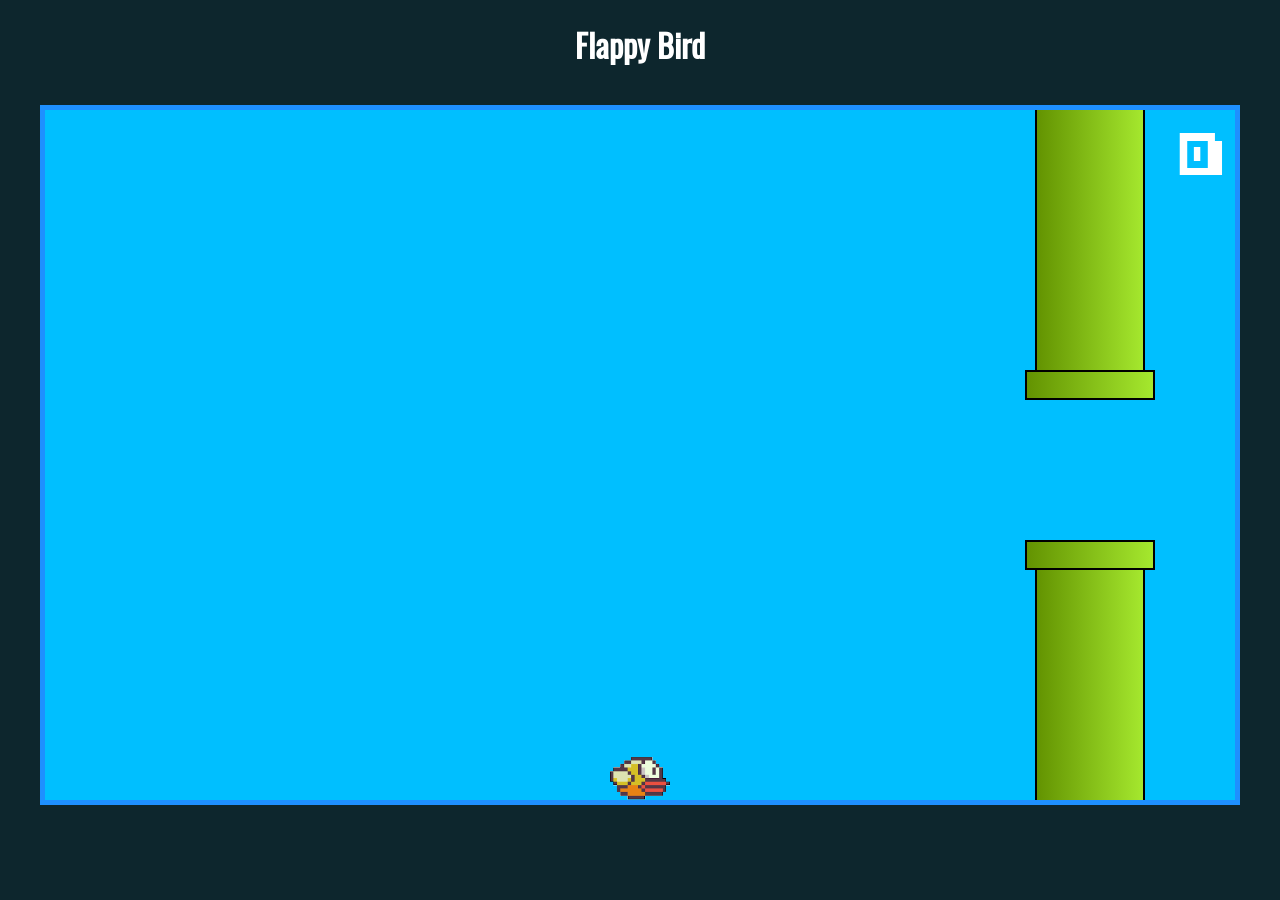
<file: index.html>
<!DOCTYPE html>
<html>
  <head>
    <meta charset="UTF-8" />
    <title>Flappy Bird</title>
    <link rel="stylesheet" href="flappy/css/estilo.css" />
    <link rel="stylesheet" href="flappy/css/flappy.css" />
  </head>

  <body class="conteudo">
    <h1>Flappy Bird</h1>
    <div div-flappy></div>
    <script src="flappy/js/flappy.js"></script>
  </body>
</html>
</file>
<file: flappy/css/estilo.css>
@font-face {
    font-family: 'Oswald';
    src: url('../fonts/Oswald-Regular.ttf') format('truetype');
}

* {
    font-family: 'Oswald', sans-serif;
}

html {
    height: 100%;
}

body {
    margin: 0;
    background-color: #0D262D;
    color: #fff;
    height: 100%;
}

.conteudo {
    display: flex;
    flex-direction: column;
    align-items: center;
    min-height: 100%;
}

.exercicio div {
    font-size: 3em;
    border: solid 5px #fff;
    padding: 20px 40px;
    margin: 10px;
}

.exercicio div:nth-of-type(1) {
    background-color: darkgoldenrod;
}

.exercicio div:nth-of-type(2) {
    background-color: crimson;
}

.exercicio div:nth-of-type(3) {
    background-color: darkcyan;
}

.exercicio div:nth-of-type(4) {
    background-color: darkorchid;
}

.exercicio .destaque {
    border: solid 10px greenyellow;
    color: greenyellow;
    font-weight: bold;
}
</file>
<file: flappy/css/flappy.css>
* {
    box-sizing: border-box;
}

@font-face {
    font-family: 'Pixel';
    src: url('../fonts/Pixel.ttf');
}

[div-flappy] {
    position: relative;
    border: 5px solid #1e90ff;
    height: 700px;
    width: 1200px;
    margin: 15px;
    background-color: #00bfff;
    overflow: hidden;
}

.passaro {
    position: absolute;
    width: 60px;
    left: calc(50% - 30px);
}

.par-de-barreiras {
    position: absolute;
    top: 0;
    height: 100%;
    display: flex;
    flex-direction: column;
    justify-content: space-between;
}

.barreira {
    display: flex;
    flex-direction: column;
    align-items: center;
}

.barreira .borda {
    height: 30px;
    width: 130px;
    background: linear-gradient(90deg, #639301,#a5e82e);
    border: 2px solid #000;
}

.barreira .corpo {
    height: 150px;
    width: 110px;
    background: linear-gradient(90deg, #639301,#a5e82e);
    border-left: 2px solid #000;
    border-right: 2px solid #000;
}

.progresso {
    position: absolute;
    top: 10px;
    right: 10px;
    font-family: Pixel;
    font-size: 70px;
    z-index: 100;
}

.restart-button {
    position: absolute;
    top: 50%;
    left: 50%;
    transform: translate(-50%, -50%);
    padding: 10px 20px;
    font-size: 25px;
    background: linear-gradient(90deg, #639301,#a5e82e);
    color: #fff;
    font-family: 'Oswald', sans-serif;
    border: solid 2px green;
    border-radius: 5px;
    cursor: pointer;
    transition: background-color 0.3s;
}

.restart-button:hover {
    background: #0d9e1e;
}

/* CSS para tablets */
@media (max-width: 1024px) {
    [div-flappy] {
        height: 80vh;
        width: 800px;
    }

    .passaro {
        width: 40px;
        left: calc(50% - 20px);
    }

    .barreira .borda {
        height: 20px;
        width: 90px;
    }

    .barreira .corpo {
        height: 100px;
        width: 70px;
    }

    .progresso {
        font-size: 50px;
    }

    .restart-button {
        font-size: 20px;
        padding: 5px 10px;
    }
}

/* CSS para telefones */
@media (max-width: 480px) {
    [div-flappy] {
        height: 35vh; /* Adjusted from 40vh to 50vh */
        width: 400px;
    }

    .passaro {
        width: 30px;
        left: calc(50% - 15px);
    }

    .barreira .borda {
        height: 15px;
        width: 60px;
    }

    .barreira .corpo {
        height: 80px;
        width: 50px;
    }

    .progresso {
        font-size: 30px;
    }

    .restart-button {
        font-size: 15px;
        padding: 5px 10px;
    }
}
</file>
